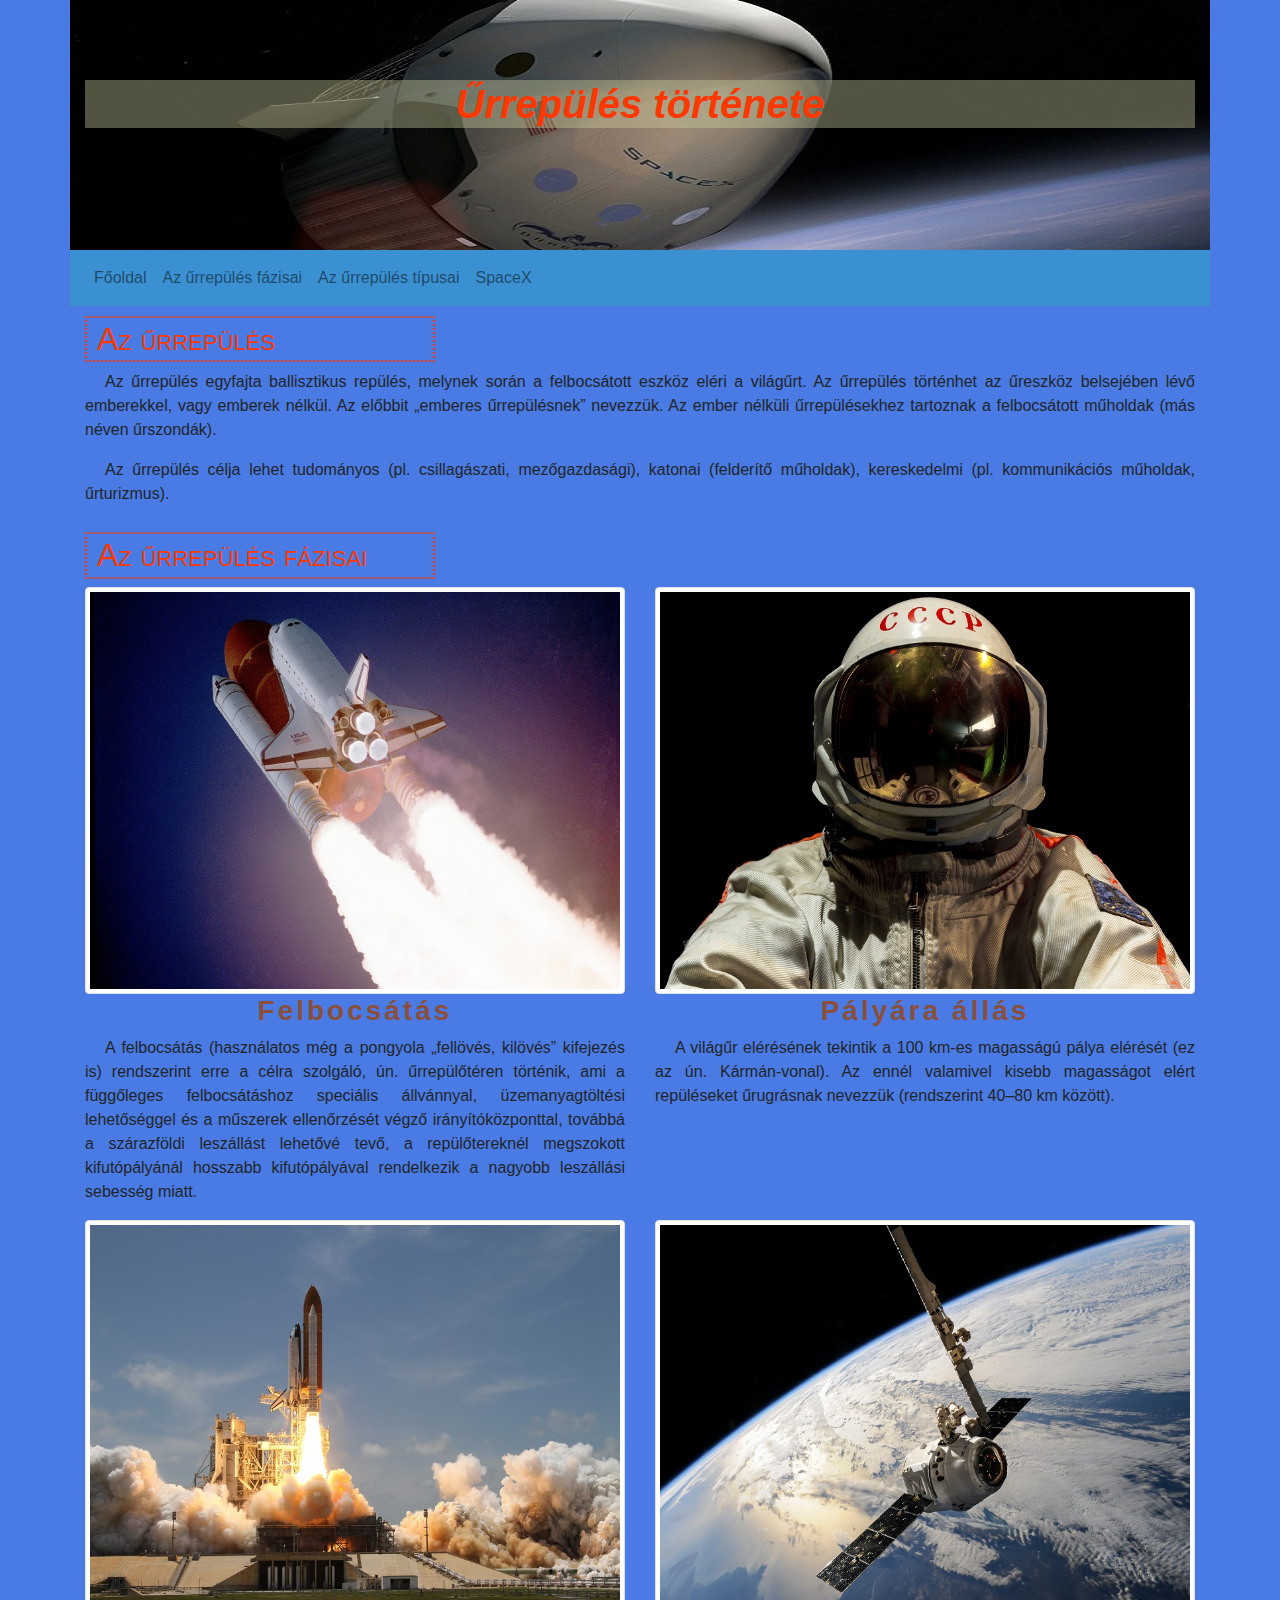
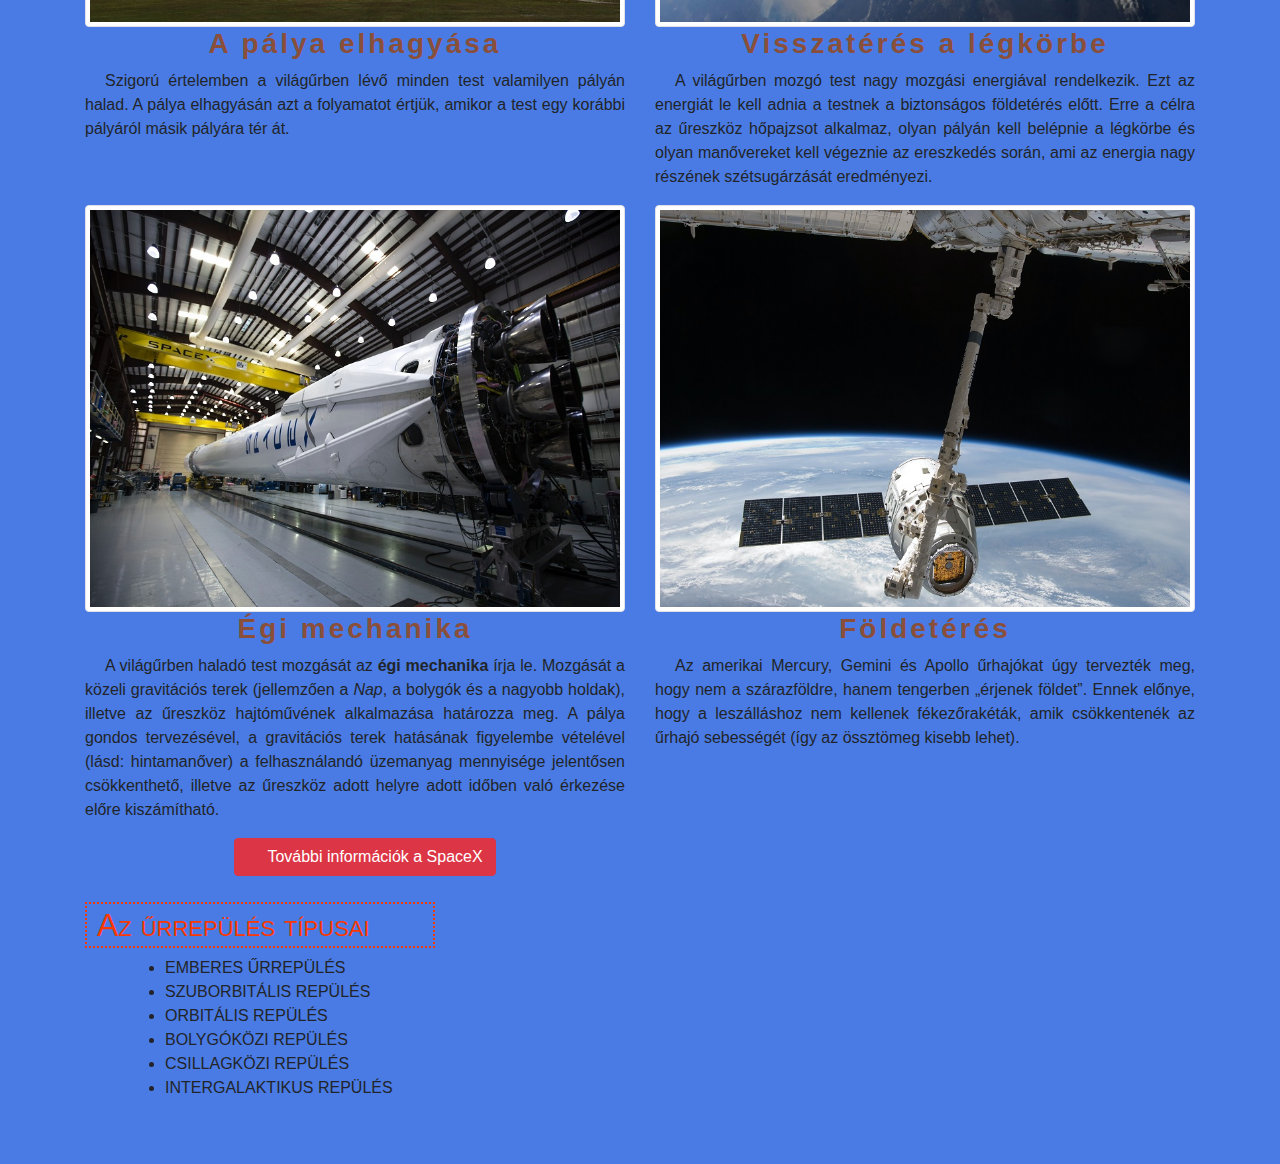
<file: forras/index.html>
<!DOCTYPE html>
<html lang="hu">

<head>
    <meta name="viewport" content="width=device-width, initial-scale=1, shrink-to-fit=no">
    <meta charset="utf-8">
    <link rel="stylesheet" href="bootstrap/css/bootstrap.min.css">
    <link rel="stylesheet" href="css/style.css">
    <title>Űrrepülés története</title>
</head>

<body>
    <header class="container">
        <div class="row">
            <div class="col-12">
                <h1 class="d-none d-sm-block">Űrrepülés története</h1>
            </div>
        </div>
    </header>
    <nav class="container navbar navbar-expand-lg navbar-light">
        <button class="navbar-toggler ml-auto" type="button" data-toggle="collapse" data-target="#navbarNavAltMarkup"
            aria-controls="navbarNavAltMarkup" aria-expanded="false" aria-label="Toggle navigation">
            <span class="navbar-toggler-icon"></span>
        </button>
        <div class="collapse navbar-collapse" id="navbarNavAltMarkup">
            <div class="navbar-nav">
                <a class="nav-link" href="index.html">Főoldal <span class="sr-only">(current)</span></a>
                <a class="nav-link" href="index.html#fazisok">Az űrrepülés fázisai</a>
                <a class="nav-link" href="index.html#tipusok">Az űrrepülés típusai</a>
                <a class="nav-link" target="_blank" href="https://hu.wikipedia.org/wiki/SpaceX">SpaceX</a>
            </div>
        </div>
    </nav>
    <main class="container ">
        <article class="row">
            <div class="col-12">
                <h2>Az űrrepülés</h2>
                <p>
                    Az űrrepülés egyfajta ballisztikus repülés, melynek során a felbocsátott eszköz eléri a világűrt. Az űrrepülés történhet az űreszköz belsejében lévő emberekkel, vagy emberek nélkül. Az előbbit „emberes űrrepülésnek” nevezzük. Az ember nélküli űrrepülésekhez tartoznak a felbocsátott műholdak (más néven űrszondák).
                </p>
                <p>Az űrrepülés célja lehet tudományos (pl. csillagászati, mezőgazdasági), katonai (felderítő műholdak), kereskedelmi (pl. kommunikációs műholdak, űrturizmus).
                </p>
            </div>
        </article>
        <article class="row">
            <div class="col-12">
                <h2 id="fazisok">Az űrrepülés fázisai</h2>
            </div>
            <div class="col-sm-12 col-lg-6">
                <img src="img/urhajo.jpg" class="img-thumbnail img-fluid " alt="Felbocsátás">
                <h3>Felbocsátás</h3>
                <p>A felbocsátás (használatos még a pongyola „fellövés, kilövés” kifejezés is) rendszerint erre a célra szolgáló, ún. űrrepülőtéren történik, ami a függőleges felbocsátáshoz speciális állvánnyal, üzemanyagtöltési lehetőséggel és a műszerek ellenőrzését végző irányítóközponttal, továbbá a szárazföldi leszállást lehetővé tevő, a repülőtereknél megszokott kifutópályánál hosszabb kifutópályával rendelkezik a nagyobb leszállási sebesség miatt. </p>
            </div>
            <div class="col-sm-12 col-lg-6">
                <img src="img/urhajos.jpg" class="img-thumbnail img-fluid " alt="Pályára állás">
                <h3>Pályára állás</h3>
                <p>A világűr elérésének tekintik a 100 km-es magasságú pálya elérését (ez az ún. Kármán-vonal). Az ennél valamivel kisebb magasságot elért repüléseket űrugrásnak nevezzük (rendszerint 40–80 km között).</p>
            </div>
            <div class="col-sm-12 col-lg-6">
                <img src="img/kiloves.jpg" class="img-thumbnail img-fluid " alt="A pálya elhagyása">
                <h3>A pálya elhagyása</h3>
                <p>Szigorú értelemben a világűrben lévő minden test valamilyen pályán halad. A pálya elhagyásán azt a folyamatot értjük, amikor a test egy korábbi pályáról másik pályára tér át.</p>
            </div>
            <div class="col-sm-12 col-lg-6">
                <img src="img/szonda1.jpg" class="img-thumbnail img-fluid " alt="Visszatérés a légkörbe">
                <h3>Visszatérés a légkörbe</h3>
                <p>A világűrben mozgó test nagy mozgási energiával rendelkezik. Ezt az energiát le kell adnia a testnek a biztonságos földetérés előtt. Erre a célra az űreszköz hőpajzsot alkalmaz, olyan pályán kell belépnie a légkörbe és olyan manővereket kell végeznie az ereszkedés során, ami az energia nagy részének szétsugárzását eredményezi.</p>
            </div>
            <div class="col-sm-12 col-lg-6">
                <img src="img/spacex2.jpg" class="img-thumbnail img-fluid " alt="Földetérés">
                <h3>Égi mechanika</h3>
                <p>A világűrben haladó test mozgását az <b>égi mechanika</b> írja le. Mozgását a közeli gravitációs terek (jellemzően a <i>Nap</i>, a bolygók és a nagyobb holdak), illetve az űreszköz hajtóművének alkalmazása határozza meg. A pálya gondos tervezésével, a gravitációs terek hatásának figyelembe vételével (lásd: hintamanőver) a felhasználandó üzemanyag mennyisége jelentősen csökkenthető, illetve az űreszköz adott helyre adott időben való érkezése előre kiszámítható.</p>
                <p class="text-center" ><a href="spacex.html" class="btn btn-danger ">További információk a SpaceX</a></p>
            </div>
            <div class="col-sm-12 col-lg-6">
                <img src="img/szonda2.jpg" class="img-thumbnail img-fluid " alt="Földetérés">
                <h3>Földetérés</h3>
                <p>Az amerikai Mercury, Gemini és Apollo űrhajókat úgy tervezték meg, hogy nem a szárazföldre, hanem tengerben „érjenek földet”. Ennek előnye, hogy a leszálláshoz nem kellenek fékezőrakéták, amik csökkentenék az űrhajó sebességét (így az össztömeg kisebb lehet).</p>
            </div>
        </article>
        <article class="row mb-5">
            <div class="col-12">
                <h2 id="tipusok">Az űrrepülés típusai</h2>
                <ul>
                    <li>Emberes űrrepülés</li>
                    <li>Szuborbitális repülés</li>
                    <li>Orbitális repülés</li>
                    <li>Bolygóközi repülés</li>
                    <li>Csillagközi repülés</li>
                    <li>Intergalaktikus repülés</li>
                </ul>
                    
                                 
                    
                                         
            </div>
        </article>
    </main>
    <script src="bootstrap/js/jquery-3.5.1.min.js"></script>
    <script src="bootstrap/js/bootstrap.min.js"></script>
</body>

</html>
</file>
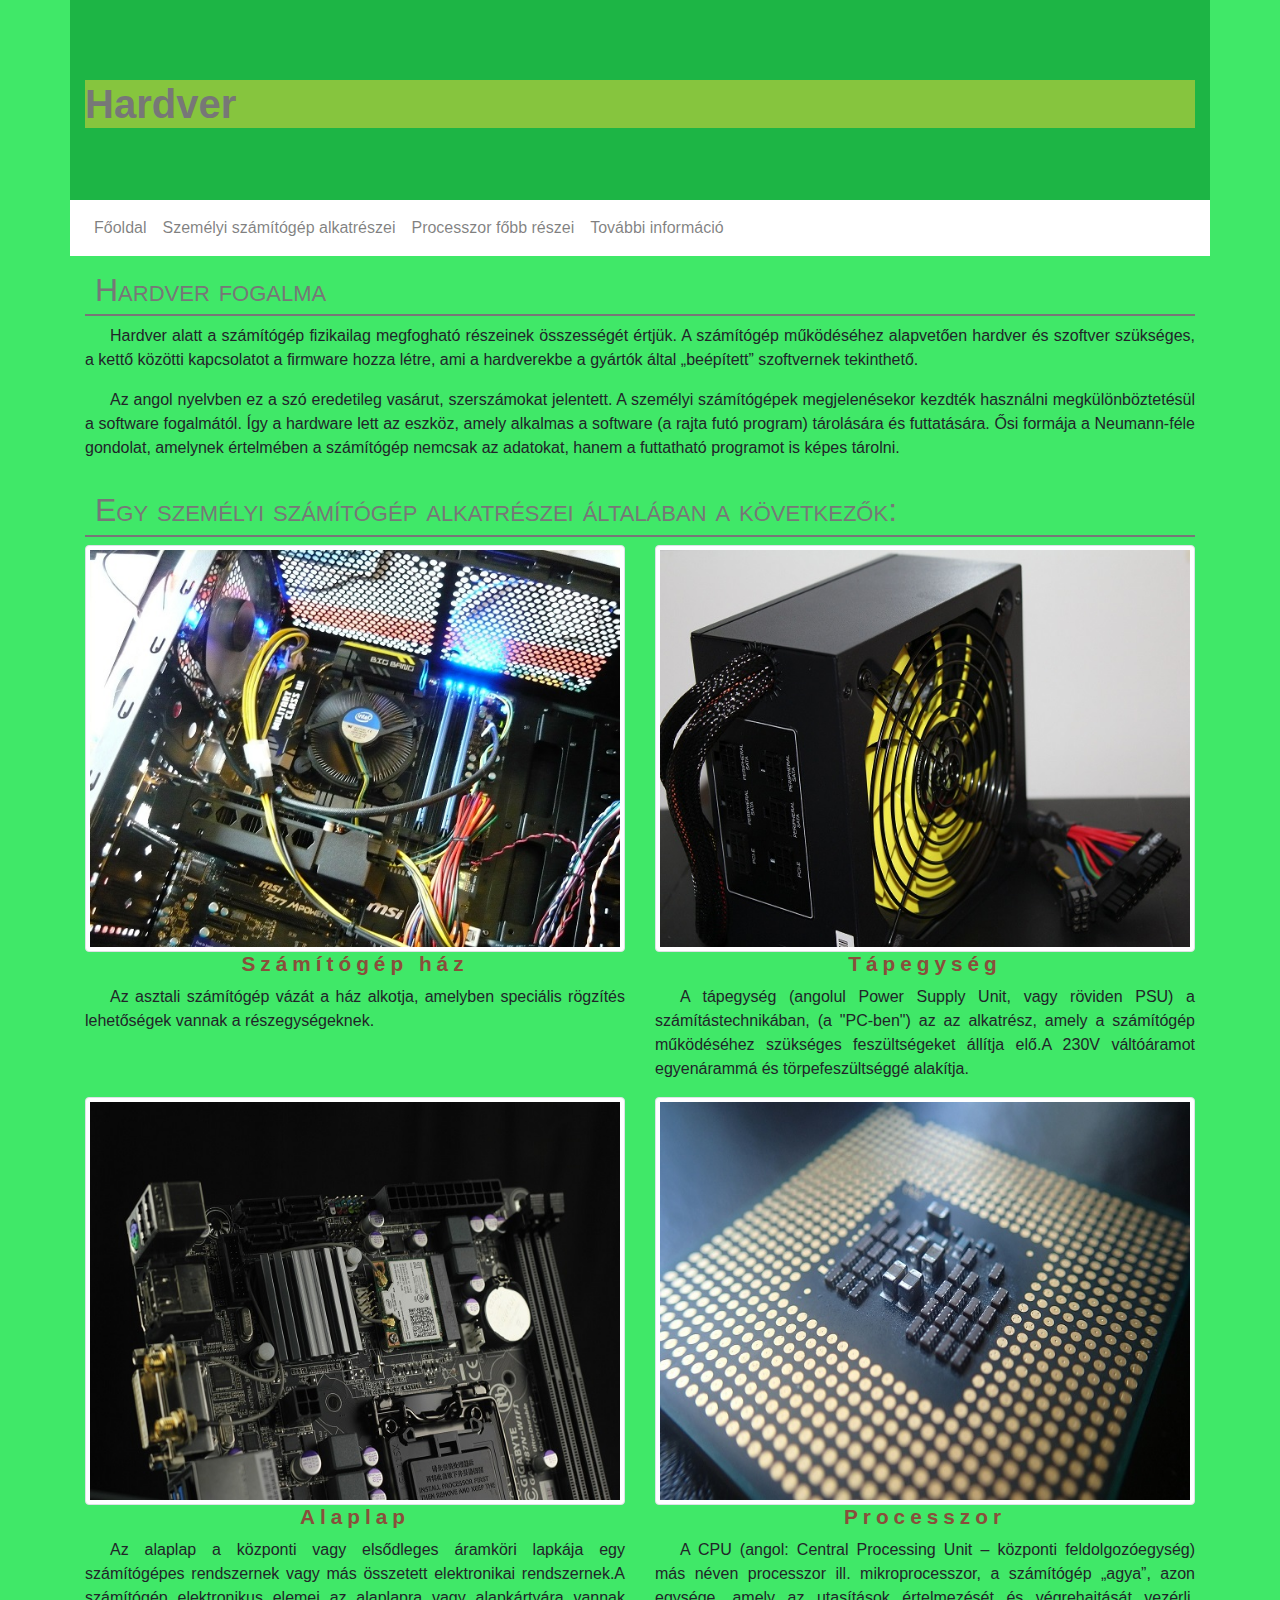
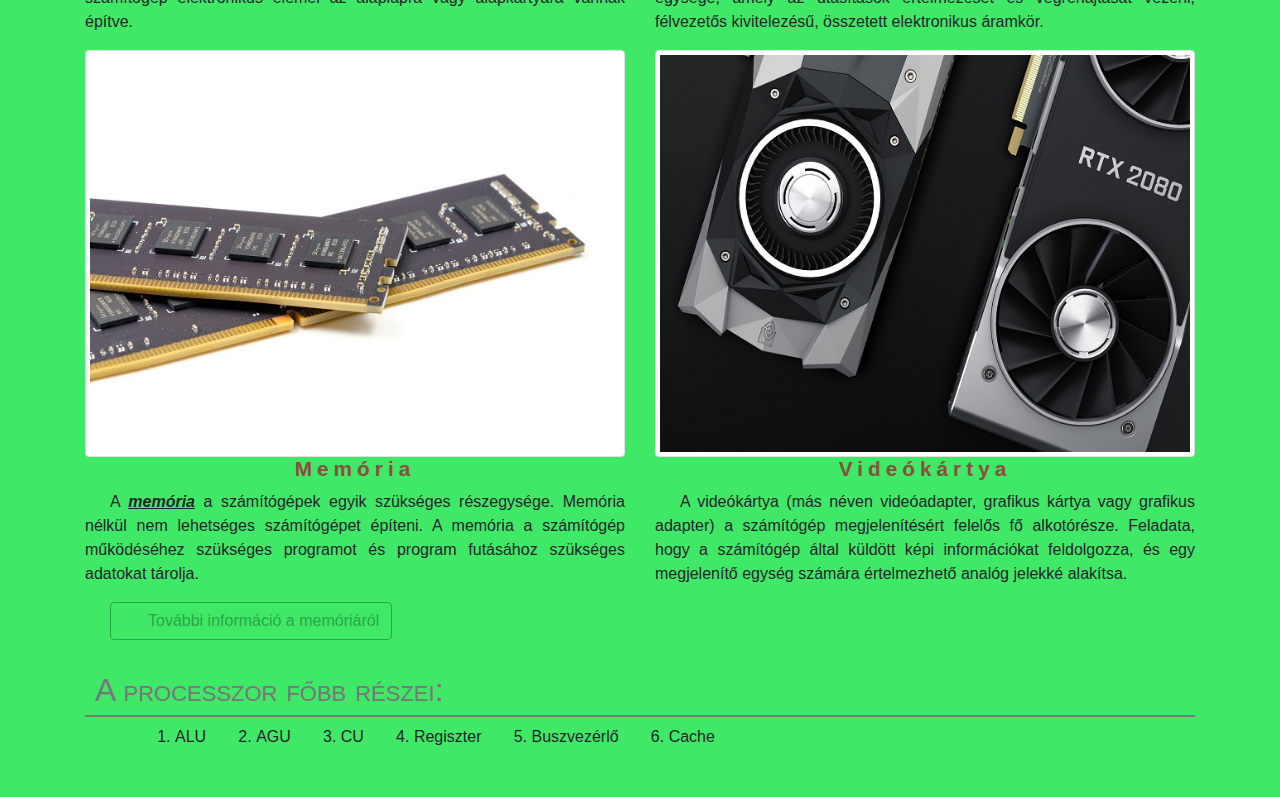
<file: hardver/index.html>
<!DOCTYPE html>
<html lang="hu">

<head>
    <meta name="viewport" content="width=device-width, initial-scale=1, shrink-to-fit=no">
    <link rel="stylesheet" href="bootstrap/css/bootstrap.min.css">
    <link rel="stylesheet" href="css/style.css">
    <meta charset="utf-8">
    <title>Hardver</title>
    
</head>

<body>
    <header class="container">
        <div class="row">
            <div class="col-12">
                <h1 class="d-none d-sm-block">Hardver</h1>
            </div>
        </div>
    </header>
    <nav class="container navbar navbar-expand-lg navbar-light">
        <button class="navbar-toggler ml-auto" type="button" data-toggle="collapse" data-target="#navbarNavAltMarkup"
            aria-controls="navbarNavAltMarkup" aria-expanded="false" aria-label="Toggle navigation">
            <span class="navbar-toggler-icon"></span>
        </button>
        <div class="collapse navbar-collapse" id="navbarNavAltMarkup">
            <div class="navbar-nav">
                <a class="nav-link" href="index.html">Főoldal <span class="sr-only">(current)</span></a>
                <a class="nav-link" href="index.html#pc">Személyi számítógép alkatrészei</a>
                <a class="nav-link" href="index.html#reszei">Processzor főbb részei</a>
                <a class="nav-link" href="https://hu.wikipedia.org/wiki/Hardver" target="_blank">További információ</a>
            </div>
        </div>
    </nav>
    <main class="container ">
        <article class="row">
            <div class="col-12">
                <h2>Hardver fogalma</h2>
                <p>
                    Hardver alatt a számítógép fizikailag megfogható részeinek összességét értjük. A számítógép működéséhez alapvetően hardver és szoftver szükséges, a kettő közötti kapcsolatot a firmware hozza létre, ami a hardverekbe a gyártók által „beépített” szoftvernek tekinthető.
                </p>
                <p>Az angol nyelvben ez a szó eredetileg vasárut, szerszámokat jelentett. A személyi számítógépek megjelenésekor kezdték használni megkülönböztetésül a software fogalmától. Így a hardware lett az eszköz, amely alkalmas a software (a rajta futó program) tárolására és futtatására. Ősi formája a Neumann-féle gondolat, amelynek értelmében a számítógép nemcsak az adatokat, hanem a futtatható programot is képes tárolni.
                </p>
            </div>
        </article>
        <article class="row">
            <div class="col-12">
                <h2 id="pc">Egy személyi számítógép alkatrészei általában a következők:</h2>
            </div>
            <div class="col-sm-12 col-lg-6">
                <img src="img/haz.jpg" alt="Számítógép ház" class="img-thumbnail img-fluid" title="kép">
                <h3>Számítógép ház</h3>
                <p>Az asztali számítógép vázát a ház alkotja, amelyben speciális rögzítés lehetőségek vannak a részegységeknek.</p>
            </div>
            <div class="col-sm-12 col-lg-6">
                <img src="img/tapegyseg.jpg" alt="Tápegység" class="img-thumbnail img-fluid" title="kép">
                <h3>Tápegység</h3>
                <p>A tápegység (angolul Power Supply Unit, vagy röviden PSU) a számítástechnikában, (a "PC-ben") az az alkatrész, amely a számítógép működéséhez szükséges feszültségeket állítja elő.A 230V váltóáramot egyenárammá és törpefeszültséggé alakítja.</p>
            </div>
            <div class="col-sm-12 col-lg-6">
                <img src="img/alaplap.jpg" alt="Alaplap" class="img-thumbnail img-fluid" title="kép">
                <h3>Alaplap</h3>
                <p>Az alaplap a központi vagy elsődleges áramköri lapkája egy számítógépes rendszernek vagy más összetett elektronikai rendszernek.A számítógép elektronikus elemei az alaplapra vagy alapkártyára vannak építve.</p>
            </div>
            <div class="col-sm-12 col-lg-6">
                <img src="img/cpu.jpg" alt="CPU" class="img-thumbnail img-fluid" title="kép">
                <h3>Processzor</h3>
                <p>A CPU (angol: Central Processing Unit – központi feldolgozóegység) más néven processzor ill. mikroprocesszor, a számítógép „agya”, azon egysége, amely az utasítások értelmezését és végrehajtását vezérli, félvezetős kivitelezésű, összetett elektronikus áramkör. </p>
            </div>
            <div class="col-sm-12 col-lg-6">
                <img src="img/memoria.jpg" alt="Memória" class="img-thumbnail img-fluid" title="kép">
                <h3>Memória</h3>
                <p>A <i><b><u>memória</u></b></i> a számítógépek egyik szükséges részegysége. Memória nélkül nem lehetséges számítógépet építeni. A memória a számítógép működéséhez szükséges programot és program futásához szükséges adatokat tárolja.</p>
                <p class="text-left"><a class="btn btn-outline-success" href="memoria.html">További információ a memóriáról</a></p>
                
            </div>
            <div class="col-sm-12 col-lg-6">
                <img src="img/gpu.jpg" alt="Videókártya" class="img-thumbnail img-fluid" title="kép">
                <h3>Videókártya</h3>
                <p>A videókártya (más néven videóadapter, grafikus kártya vagy grafikus adapter) a számítógép megjelenítésért felelős fő alkotórésze. Feladata, hogy a számítógép által küldött képi információkat feldolgozza, és egy megjelenítő egység számára értelmezhető analóg jelekké alakítsa. </p>
                
            </div>
        </article>
        <article class="row mb-5">
            <div class="col-12">
                <h2 id="reszei">A processzor főbb részei:</h2>
                <ol>
                    <li>ALU</li>
                    <li>AGU</li>
                    <li>CU</li>
                    <li>Regiszter</li>
                    <li>Buszvezérlő</li>
                    <li>Cache</li>
                    
                </ol>
                   
                
            </div>
        </article>
    </main>
    <script src="bootstrap/js/jquery-3.5.1.min.js"></script>
    <script src="bootstrap/js/bootstrap.min.js"></script>
</body>

</html>
</file>
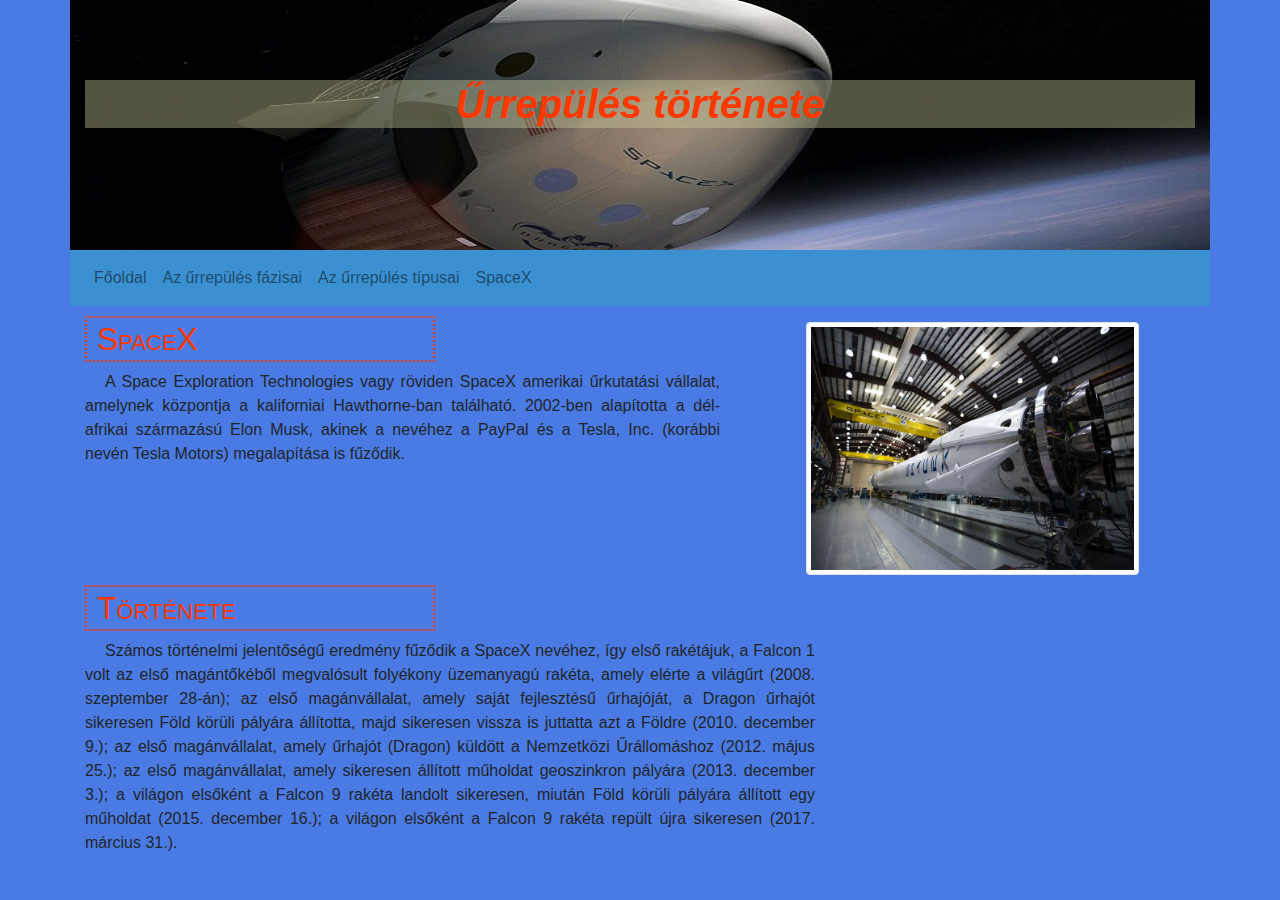
<file: forras/spacex.html>
<!DOCTYPE html>
<html lang="hu">

<head>    
    <meta name="viewport" content="width=device-width, initial-scale=1, shrink-to-fit=no">  
    <meta charset="utf-8">  
    <link rel="stylesheet" href="bootstrap/css/bootstrap.min.css">
    <link rel="stylesheet" href="css/style.css">    
    <title>Űrrepülés története</title>
</head>

<body>
    <header class="container">
        <div class="row">
            <div class="col-12">
                <h1 class="d-none d-sm-block">Űrrepülés története</h1>
            </div>
        </div>
    </header>
    <nav class="container navbar navbar-expand-lg navbar-light ">
        <button class="navbar-toggler ml-auto" type="button" data-toggle="collapse" data-target="#navbarNavAltMarkup"
            aria-controls="navbarNavAltMarkup" aria-expanded="false" aria-label="Toggle navigation">
            <span class="navbar-toggler-icon"></span>
        </button>
        <div class="collapse navbar-collapse" id="navbarNavAltMarkup">
            <div class="navbar-nav">
                <a class="nav-link" href="index.html">Főoldal</a>
                <a class="nav-link" href="index.html#fazisok">Az űrrepülés fázisai</a>
                <a class="nav-link" href="index.html#tipusok">Az űrrepülés típusai</a> 
                <a class="nav-link" target="_blank" href="https://hu.wikipedia.org/wiki/SpaceX">SpaceX</a>                          
            </div>
        </div>
    </nav>
    <main class="container ">
        <article class="row">
            <div class="col-md-7">
                <h2>SpaceX</h2>
                <p>A Space Exploration Technologies vagy röviden SpaceX amerikai űrkutatási vállalat, amelynek központja a kaliforniai Hawthorne-ban található. 2002-ben alapította a dél-afrikai származású Elon Musk, akinek a nevéhez a PayPal és a Tesla, Inc. (korábbi nevén Tesla Motors) megalapítása is fűződik.</p>   
            </div>
            <div class="col-md-5">
                <img src="img/spacex2.jpg" class="w-75 mt-3 mx-auto d-block img-fluid img-thumbnail" alt="SpaceX">
            </div>
            
            <div class="col-12 col-xl-8">
                <h2>Története</h2>
                <p>
                    Számos történelmi jelentőségű eredmény fűződik a SpaceX nevéhez, így első rakétájuk,
                     a Falcon 1 volt az első magántőkéből megvalósult folyékony üzemanyagú rakéta,
                      amely elérte a világűrt (2008. szeptember 28-án); az első magánvállalat, 
                      amely saját fejlesztésű űrhajóját, a Dragon űrhajót sikeresen Föld körüli pályára állította,
                       majd sikeresen vissza is juttatta azt a Földre (2010. december 9.); az első magánvállalat, 
                       amely űrhajót (Dragon) küldött a Nemzetközi Űrállomáshoz (2012. május 25.); az első magánvállalat,
                        amely sikeresen állított műholdat geoszinkron pályára (2013. december 3.); 
                        a világon elsőként a Falcon 9 rakéta landolt sikeresen, miután Föld körüli pályára állított 
                        egy műholdat (2015. december 16.); a világon elsőként a Falcon 9 rakéta repült
                         újra sikeresen (2017. március 31.).
                </p>
            </div>
        </article>
    </main>
    <script src="bootstrap/js/jquery-3.5.1.min.js"></script>
    <script src="bootstrap/js/bootstrap.min.js"></script>
</body>

</html>
</file>
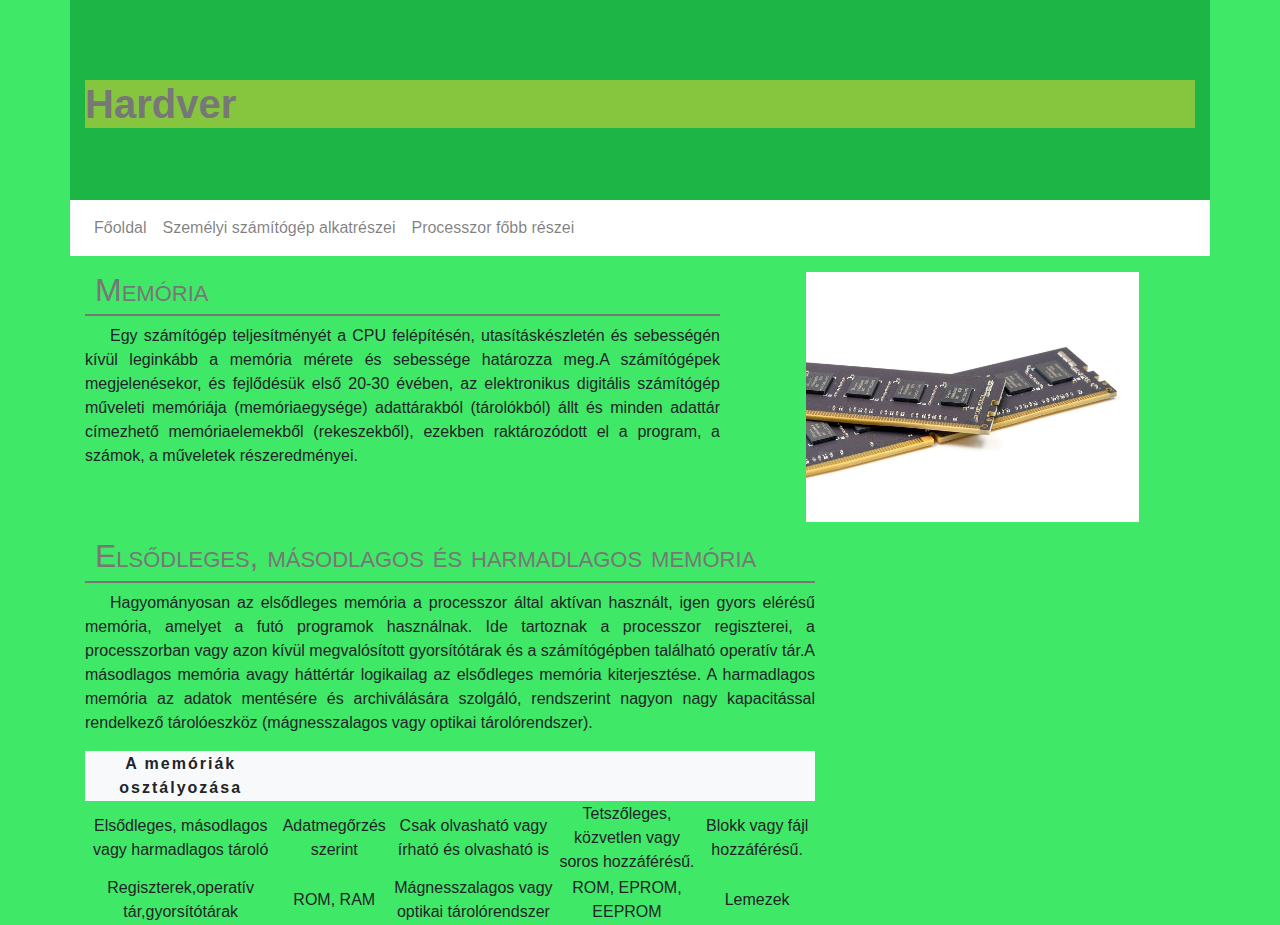
<file: hardver/memoria.html>
<!DOCTYPE html>
<html lang="hu">

<head>    
    
    <meta name="viewport" content="width=device-width, initial-scale=1, shrink-to-fit=no">    
    <link rel="stylesheet" href="bootstrap/css/bootstrap.min.css">    
    <link rel="stylesheet" href="css/style.css">
    <meta charset="utf-8">
    <title>Hardver</title>
    
</head>

<body>
    <header class="container">
        <div class="row">
            <div class="col-12">
                <h1 class="d-none d-sm-block">Hardver</h1>
            </div>
        </div>
    </header>
    <nav class="container navbar navbar-expand-lg navbar-light ">
        <button class="navbar-toggler ml-auto" type="button" data-toggle="collapse" data-target="#navbarNavAltMarkup"
            aria-controls="navbarNavAltMarkup" aria-expanded="false" aria-label="Toggle navigation">
            <span class="navbar-toggler-icon"></span>
        </button>
        <div class="collapse navbar-collapse" id="navbarNavAltMarkup">
            <div class="navbar-nav">
                <a class="nav-link" href="index.html">Főoldal</a>
                <a class="nav-link" href="index.html#pc">Személyi számítógép alkatrészei</a>
                <a class="nav-link" href="index.html#reszei">Processzor főbb részei</a>               
            </div>
        </div>
    </nav>
    <main class="container ">
        <article class="row">
            <div class="col-md-7">
                <h2>Memória</h2>
                <p> Egy számítógép teljesítményét a CPU felépítésén, utasításkészletén és sebességén kívül leginkább a memória mérete és sebessége határozza meg.A számítógépek megjelenésekor, és fejlődésük első 20-30 évében, az elektronikus digitális számítógép műveleti memóriája (memóriaegysége) adattárakból (tárolókból) állt és minden adattár címezhető memóriaelemekből (rekeszekből), ezekben raktározódott el a program, a számok, a műveletek részeredményei.</p>
                
            </div>
            <div class="col-md-5">
                <img src="img/memoria.jpg" class="w-75 mt-3 mx-auto d-block" alt="Memória">
            </div>
            
            <div class="col-12 col-xl-8">
                <h2>Elsődleges, másodlagos és harmadlagos memória</h2>
                <p>
                    Hagyományosan az elsődleges memória a processzor által aktívan használt, igen gyors elérésű memória, amelyet a futó programok használnak. Ide tartoznak a processzor regiszterei, a processzorban vagy azon kívül megvalósított gyorsítótárak és a számítógépben található operatív tár.A másodlagos memória avagy háttértár logikailag az elsődleges memória kiterjesztése. A harmadlagos memória az adatok mentésére és archiválására szolgáló, rendszerint nagyon nagy kapacitással rendelkező tárolóeszköz (mágnesszalagos vagy optikai tárolórendszer).
                </p>

                <table class="d-none d-md-table">
                    <thead>
                        <tr class="bg-light">
                            <th>A memóriák osztályozása</th> 
                            <th></th>
                            <th></th>
                            <th></th>
                            <th></th> 
                        </tr>
                        <tr>
                            <td>Elsődleges, másodlagos vagy harmadlagos tároló</td>
                            <td>Adatmegőrzés szerint</td>
                            <td>Csak olvasható vagy írható és olvasható is</td>
                            <td>Tetszőleges, közvetlen vagy soros hozzáférésű.</td>
                            <td>Blokk vagy fájl hozzáférésű.</td>
                            
                        </tr>
                    </thead>
                    <tbody>
                        <tr>
                            <td>Regiszterek,operatív tár,gyorsítótárak</td>
                            <td>ROM, RAM</td>
                            <td>Mágnesszalagos vagy optikai tárolórendszer</td>
                            <td>ROM, EPROM, EEPROM</td>
                            <td>Lemezek</td>
                            
                        </tr>
                    </tbody>
                </table>
            </div>
        </article>
    </main>
    <script src="bootstrap/js/jquery-3.5.1.min.js"></script>
    <script src="bootstrap/js/bootstrap.min.js"></script>
</body>

</html>
</file>
<file: forras/css/style.css>
body{
    
    background-color: rgb(74, 123, 228);
    
}
header{    
    background-position: center center;
    height: 250px;
    background-image: url('../img/spacex1.jpg');
}

h1{
    background-color: rgba(207, 207, 160, 0.4);
    margin-top: 80px;
    font-family: Arial;
    color: #fa3802;
    font-style: italic;
    font-weight: bold;
    text-align: center;
}

h2{    
    margin-top: 10px;
    color: #fa3802;    
    border: 2px dotted #fa3802;
    width: 350px;
    font-variant:small-caps ;
    padding: 2px 10px;
}

h3{    
    font-weight: bold;
    color: #894f3b;  
    text-align: center;  
    letter-spacing: 3px;
}


li{
    text-transform: uppercase;
    margin-left: 40px;
}
.navbar{
    background-color: #3b90d1;
}
p{
  text-align: justify;  
  text-indent: 20px;
}
</file>
<file: hardver/css/style.css>
body{
    
    background-color: #40E868;
}
header{    
    background-position: center center;
    background-color: rgb(29,181,69);
    height: 200px;

}

h1{
    background-color: rgba(205, 209, 59, 0.6);
    margin-top: 80px;
    font-family: Arial;
    color: #777777;
    font-weight: bold;
}

h2{    
    margin-top: 10px;    
    color: #777777;
    border-bottom: 2px solid;
    border-color: #777777;
    font-variant: small-caps;
    padding: 5px 10px;
}

h3{    
    font-weight: bold;
    color: #894f3b;    
    text-align: center;
    font-size: 130%;
    letter-spacing: 5px;
    
}


td,th{
    text-align: center;
}

thead>tr:first-child{    
    letter-spacing: 2px;  
}
.navbar{
    background-color: white;
}
p{
    text-align: justify;
    text-indent: 25px;
}
li{
    float: left;
    margin-left: 50px;
}
</file>
